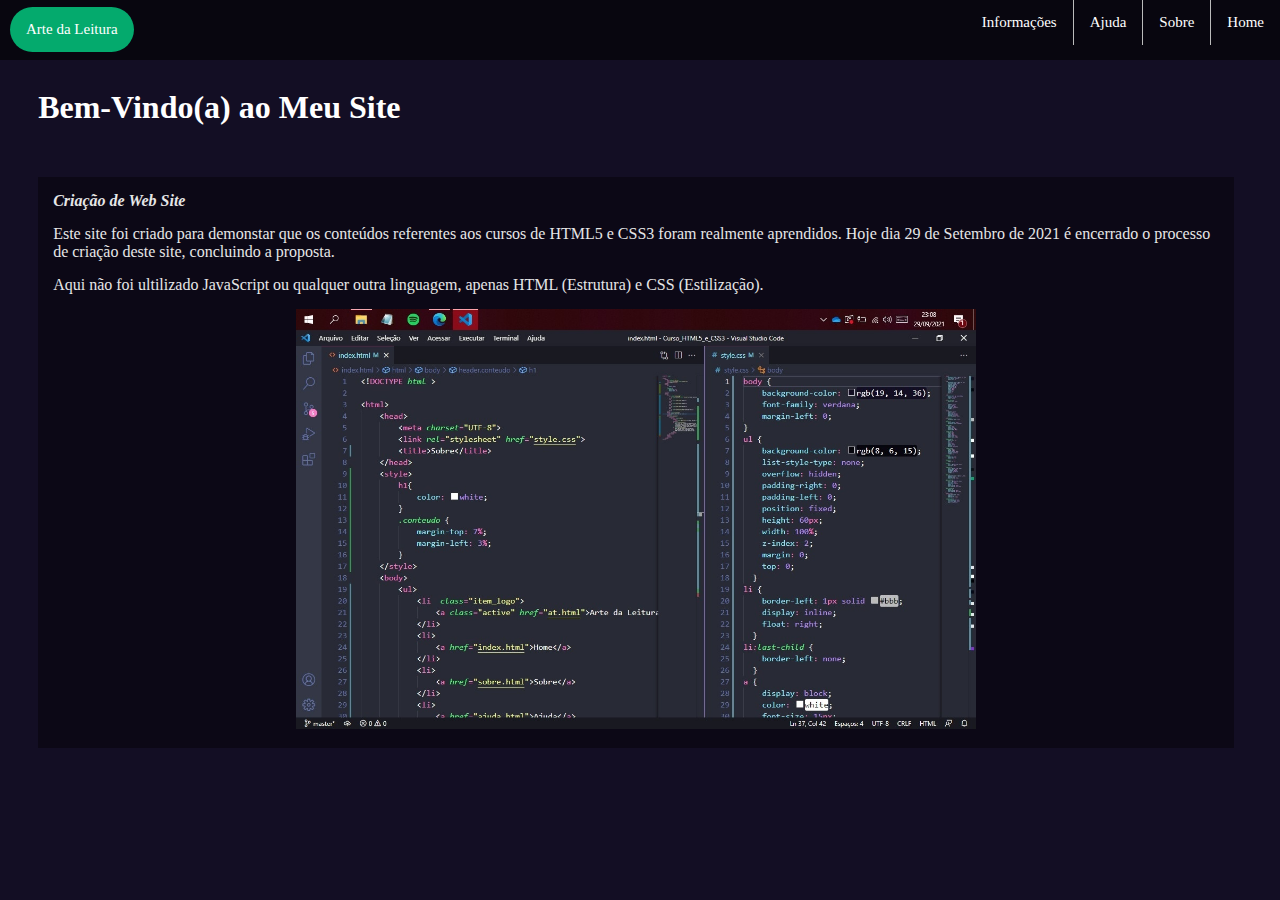
<file: EX_1_Site_Simples/index.html>
<!DOCTYPE html >

<html>
    <head>
        <meta charset="UTF-8">
        <link rel="stylesheet" href="style.css">
        <title>Sobre</title>
    </head>
    <style>
        h1{
            color: white;
        }
        .conteudo {
            margin-top: 7%;
            margin-left: 3%;
        }
    </style>
    <body>
        <ul>
            <li  class="item_logo">
                <a class="active" href="at.html">Arte da Leitura</a>
            </li>
            <li>
                <a href="index.html">Home</a>
            </li>
            <li>
                <a href="sobre.html">Sobre</a>
            </li>
            <li>
                <a href="ajuda.html">Ajuda</a>                
            </li>
            <li>
                <a href="informacoes.html">Informações</a>
            </li>
        </ul>
        <header class="conteudo">
            <h1>Bem-Vindo(a) ao Meu Site</h1>
        </header>
        <div class="content">
            <session>
                <article class="post">
                    <header>
                        <h3 class="post_title">Criação de Web Site</h3>
                    </header>
                    <p class="post_content">
                        Este site foi criado para demonstar que os conteúdos 
                        referentes aos cursos de HTML5 e CSS3 foram realmente 
                        aprendidos. Hoje dia 29 de Setembro de 2021 é encerrado 
                        o processo de criação deste site, concluindo a proposta.</p>
                    <p class="post_content">
                        Aqui não foi ultilizado JavaScript
                        ou qualquer outra linguagem, apenas
                        HTML (Estrutura) e CSS (Estilização).
                    </p>
                    <div class="content_image">
                        <img src="Codigos.jpg" alt="Códigos" class="image_content">
                    </div>
                </article>
            </session>
        </div>
        <footer>
        </footer>
    </body>
</html>
</file>
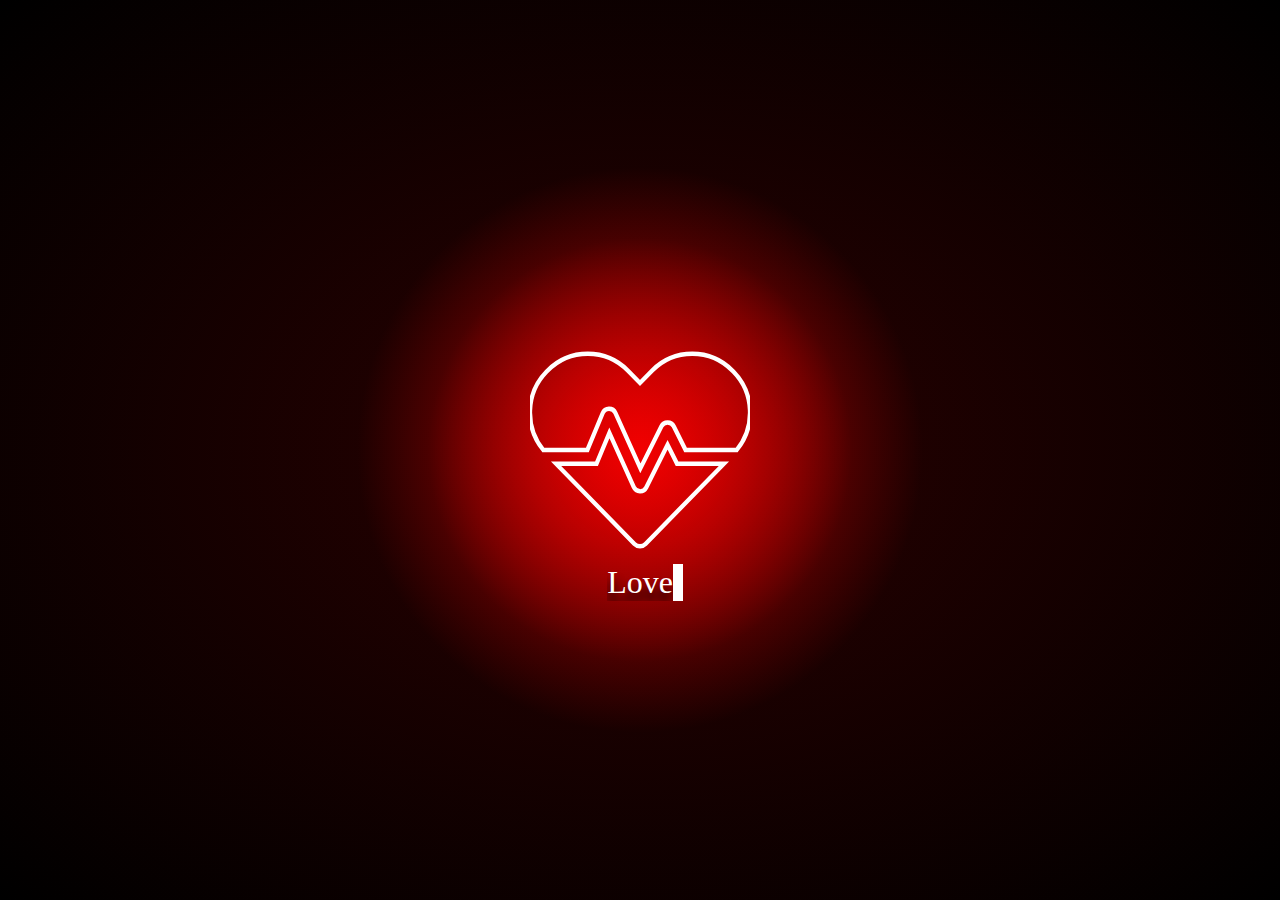
<file: EX_2_CSS_Efeito_Neon_Icone/index.html>
<!DOCTYPE html>
<html lang="en">
<head>
    <meta charset="UTF-8">
    <meta http-equiv="X-UA-Compatible" content="IE=edge">
    <meta name="viewport" content="width=device-width, initial-scale=1.0">
    <link rel="stylesheet" type="text/css" href="styles.css">
    <title>CSS - Efeito Neon nos Ícones</title>
</head>
<body>
    <section>
        <div class="icon">
            <svg xmlns="http://www.w3.org/2000/svg" aria-hidden="true" focusable="false" 
            data-prefix="fas" data-icon="heartbeat" class="svg-inline--fa fa-heartbeat fa-w-16" 
            role="img" viewBox="0 0 512 512"><path fill="currentColor" d="M320.2 243.8l-49.7 
            99.4c-6 12.1-23.4 11.7-28.9-.6l-56.9-126.3-30 71.7H60.6l182.5 186.5c7.1 7.3 18.6 7.3 
            25.7 0L451.4 288H342.3l-22.1-44.2zM473.7 73.9l-2.4-2.5c-51.5-52.6-135.8-52.6-187.4 
            0L256 100l-27.9-28.5c-51.5-52.7-135.9-52.7-187.4 0l-2.4 2.4C-10.4 123.7-12.5 203 31 
            256h102.4l35.9-86.2c5.4-12.9 23.6-13.2 29.4-.4l58.2 129.3 49-97.9c5.9-11.8 22.7-11.8 
            28.6 0l27.6 55.2H481c43.5-53 41.4-132.3-7.3-182.1z"/></svg>
            <h2>Love</h2>
        </div>
    </section>
</body>
</html>
</file>
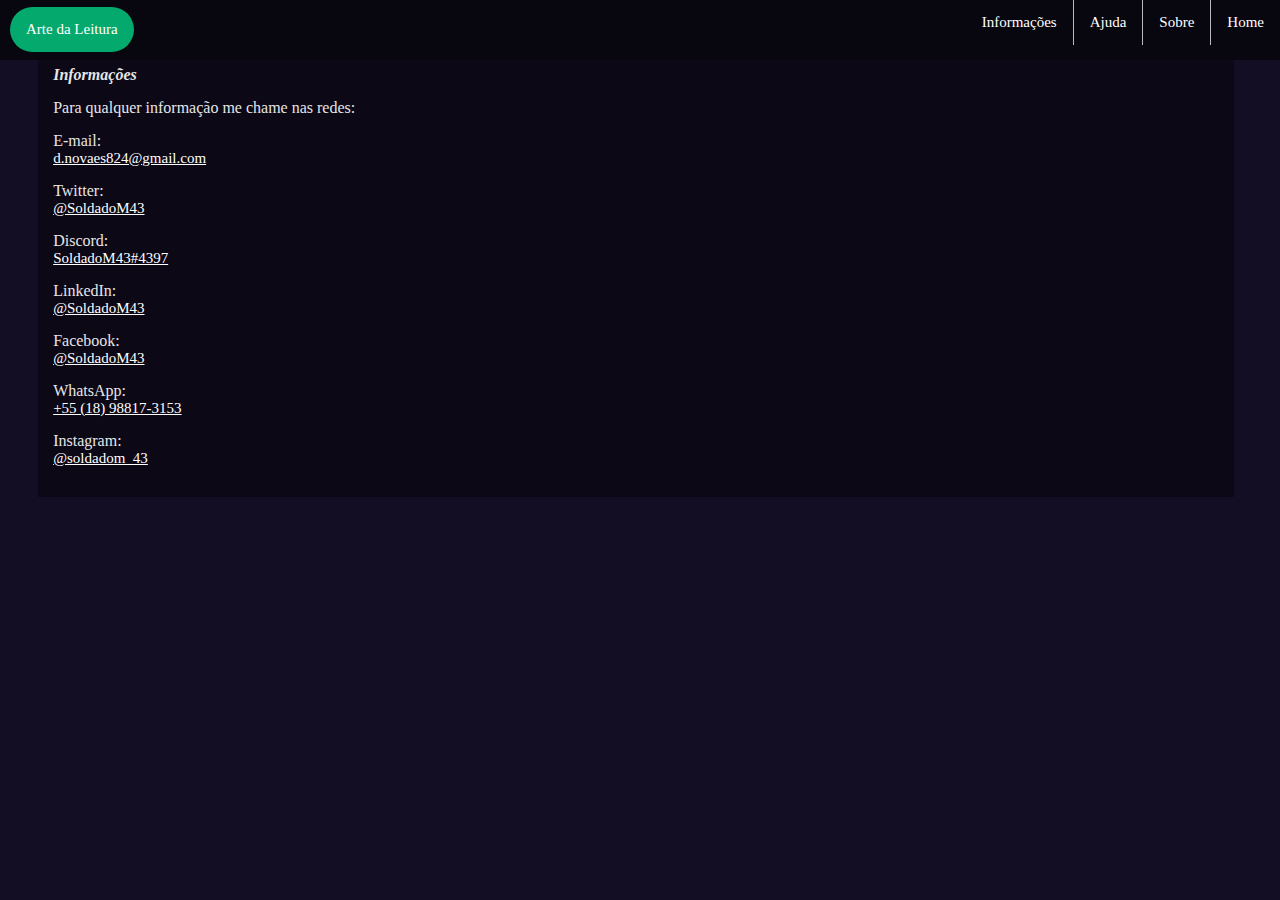
<file: EX_1_Site_Simples/informacoes.html>
<!DOCTYPE html >

<html>
    <head>
        <meta charset="UTF-8">
        <link rel="stylesheet" href="style.css">
        <title>Informações</title>
    </head>
    <body>
        <ul>
            <li  class="item_logo">
                <a class="active" href="at.html">Arte da Leitura</a>
            </li>
            <li>
                <a href="index.html">Home</a>
            </li>
            <li>
                <a href="sobre.html">Sobre</a>
            </li>
            <li>
                <a href="ajuda.html">Ajuda</a>                
            </li>
            <li>
                <a href="informacoes.html">Informações</a>
            </li>
        </ul>
        <header>
        </header>
        <div class="content">
            <session>
                <article class="post">
                    <header>
                        <h3 class="post_title"> Informações </h3>
                    </header>
                    <p class="post_content">Para qualquer informação me chame nas redes:</p>
                        <p class="post_content">E-mail: <a href="mailto: d.novaes824@gmail.com">d.novaes824@gmail.com</a></p>
                        <p class="post_content">Twitter: <a href="https://twitter.com/SoldadoM43">@SoldadoM43</a></p>
                        <p class="post_content">Discord: <a href="SoldadoM43#4397">SoldadoM43#4397</a></p>
                        <p class="post_content">LinkedIn: <a href="https://www.linkedin.com/in/diego-novaes-598005221">@SoldadoM43</a></p>
                        <p class="post_content">Facebook: <a href="https://www.facebook.com/profile.php?id=100067017259283">@SoldadoM43</a></p>
                        <p class="post_content">WhatsApp: <a href="#">+55 (18) 98817-3153</a></p>
                        <p class="post_content">Instagram: <a href="https://www.instagram.com/soldadom_43/">@soldadom_43</a></p>
                </article>
            </session>
        </div>
    </body>
</html>
</file>
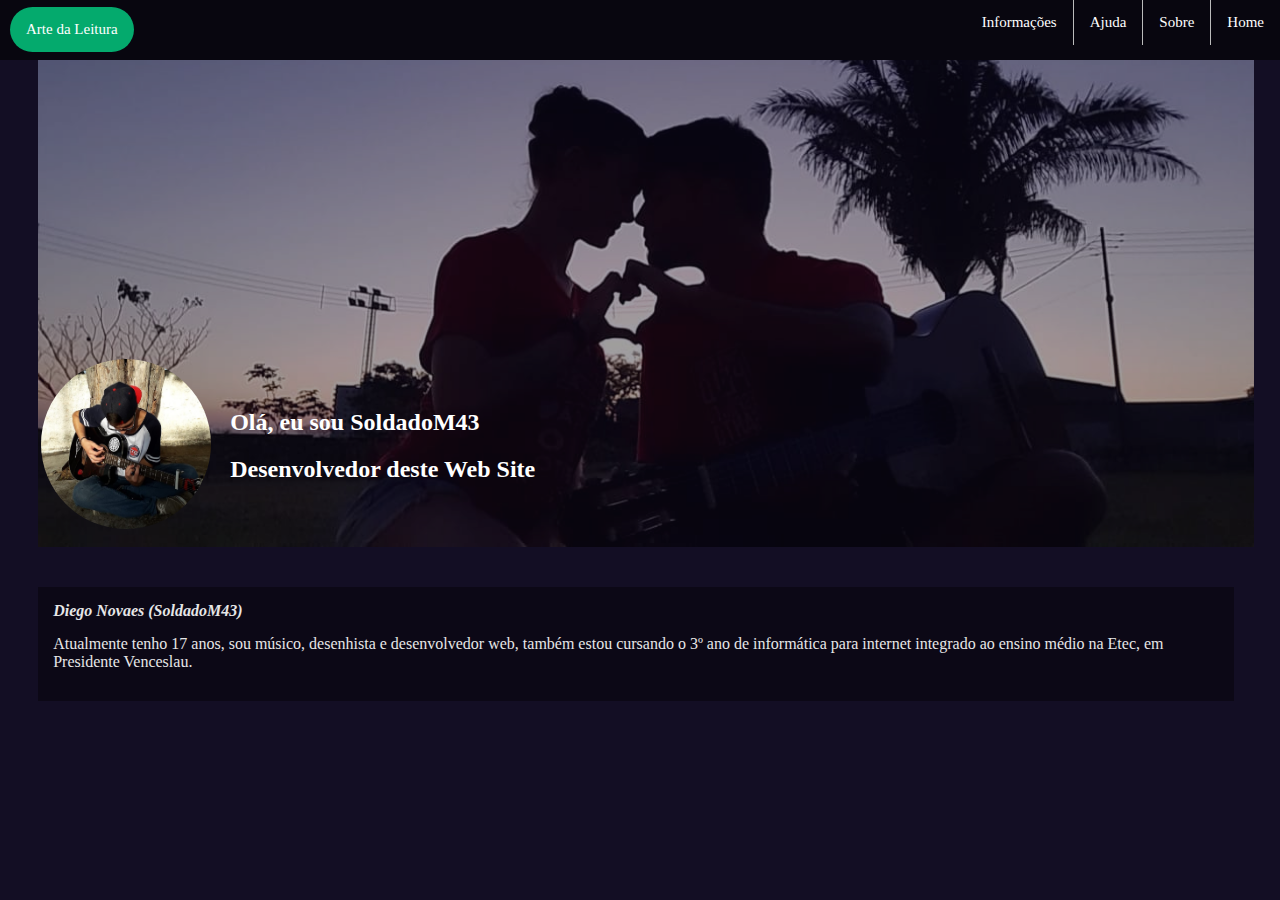
<file: EX_1_Site_Simples/sobre.html>
<!DOCTYPE html >

<html>
    <head>
        <meta charset="UTF-8">
        <link rel="stylesheet" href="style.css">
        <title>Sobre</title>
    </head>
    <body>
        <ul>
            <li  class="item_logo">
                <a class="active" href="at.html">Arte da Leitura</a>
            </li>
            <li>
                <a href="index.html">Home</a>
            </li>
            <li>
                <a href="sobre.html">Sobre</a>
            </li>
            <li>
                <a href="ajuda.html">Ajuda</a>                
            </li>
            <li>
                <a href="informacoes.html">Informações</a>
            </li>
        </ul>
        <header>
            <img src="Capa.jpg" alt="Capa" class="image_capa">
            <table class="table1">
                <tr>
                    <td>
                        <img class="image_perfil" src="Perfil.jpg" alt="Foto Perfil">
                    </td>
                    <td>
                        <h2 class="subtitle">Olá, eu sou SoldadoM43</h2>
                        <h2 class="subtitle">Desenvolvedor deste Web Site</h2>
                    </td>
                </tr>
            </table>
        </header>
        <div class="content">
            <session>
                <article class="post">
                    <header>
                        <h3 class="post_title"> Diego Novaes (SoldadoM43)</h3>
                    </header>
                    <p class="post_content"> Atualmente tenho 17 anos, sou músico, desenhista e desenvolvedor web, também estou cursando o 3º ano de informática para internet integrado ao ensino médio na Etec, em Presidente Venceslau.</p>
                </article>
            </session>
        </div>
        <footer>
        </footer>
    </body>
</html>
</file>
<file: EX_1_Site_Simples/style.css>
body {
    background-color: rgb(19, 14, 36);
    font-family: verdana;
    margin-left: 0;
}
ul {
    background-color: rgb(8, 6, 15);
    list-style-type: none;
    overflow: hidden;
    padding-right: 0;
    padding-left: 0;
    position: fixed;
    height: 60px;
    width: 100%;
    z-index: 2;
    margin: 0;
    top: 0;
  }
li {
    border-left: 1px solid #bbb;
    display: inline;
    float: right;
  }
li:last-child {
    border-left: none;
  }
a {
    display: block;
    color: white;
    font-size: 15px;
    position: relative;
    z-index: 2;
} 
li a {
    display: block;
    color: white;
    text-align: center;
    padding: 14px 16px;
    text-decoration: none;
  } 
li a:hover {
    background-color: #111;
  }
.active {
    border-radius: 25px;
    background-color: #04AA6D;
}
.item_logo {
    float: left;
    border: none;
    margin-top: 7px;
    margin-left: 10px;
}
.image_logo {
    float: left;
    width: 50px;
    height: 50px;
    margin-left: 10px;
    margin-right: 10px;
}
.image_capa {
    margin-left: 3%;
    left: 0;
    top: 0;
    width: 95%;
    height: auto;
    opacity: 0.6;
    position: absolute;
}
.image_perfil{
    width: 170px;
    height: 170px;
    border-radius: 100%;
    position: relative;
    z-index: 2;
}
.image_content{
    width: 680px;
    height: 420px;
}
.content_image {
    text-align: center;
    margin: 10px 5pxSoldadoM43;
}
.table1{
    margin-top: 28%;
    margin-left: 3%;
}
.content{
    margin: 4% 3%;
}
#title {
    color: rgb(230, 230, 231);
    font-size: 40px;
}
.subtitle {
    color: rgb(255, 255, 255);
    margin-left: 15px;
    box-shadow: black;
    position: relative;
    z-index: 2;
}
.post {
    background-color: rgb(12, 8, 22);
    padding: 15px;
    margin-bottom: 15px;
}
.post_title {
    color: rgb(230, 230, 231);
    font-size: 16px;
    font-style: italic;
    margin: 0;
    margin-bottom: 15px;
    color:rgb(230, 230, 231);
}
.post_content {
    margin: 0;
    margin-bottom: 15px;
    color:rgb(230, 230, 231)
}
contact_list {
    list-style-type: none;
    padding: 0;
    padding-left: 15px;
}
.contact_list li a {
    text-decoration: none;
    list-style-type: none;
    color: blueviolet;
}
</file>
<file: EX_2_CSS_Efeito_Neon_Icone/styles.css>
* {
    margin: 0;
    padding: 0;
    box-sizing: border-box;
    font-family: consolas;
}
body {
    overflow: hidden;
    background: black;
}
section {
    display: flex;
    min-height: 100vh;
    position: relative;
    align-items: center;
    justify-content: center;
    background-blend-mode: multiply;
    background: radial-gradient(rgb(43, 1, 1), rgba(0, 0, 0, 0.678));
}
section::before {
    top: 50%;
    left: 50%;
    content: '';
    width: 600px;
    height: 600px;
    position: absolute;
    border-radius: 50%;
    transform: translate(-50%, -50%);
    background: radial-gradient(rgba(255,0,0,0.75), transparent, transparent);
}
section::after {
    top: 50%;
    left: 50%;
    content: '';
    width: 800px;
    height: 800px;
    position: absolute;
    border-radius: 50%;
    transform: translate(-50%, -50%);
    background: radial-gradient(rgba(255,0,0,0.75), transparent, transparent);
}
.icon {
    z-index: 1;
    text-align: center;
    position: relative;
    width: 220px;
    height: 220px;
}
.icon svg path {
    stroke: #fff;
    stroke-width: 10px;
    fill: transparent;
    filter: drop-shadow(0 20px 10px #000 blur 2px);
}
.icon h2 {
    position: relative;
    color: #fff;
    font-size: 2em;
    overflow: hidden;
    font-weight: normal;
    display: inline-block;
    text-shadow: 0 10px 10px #000;
    box-shadow: 10px 0 0 #fff;
    animation: textTyping 5s steps(4) infinite;
}
@keyframes textTyping {
    0%, 90%, 100% {
        width: 0;
    }
    30%, 60% {
        width: 110px;
    }
}
</file>
